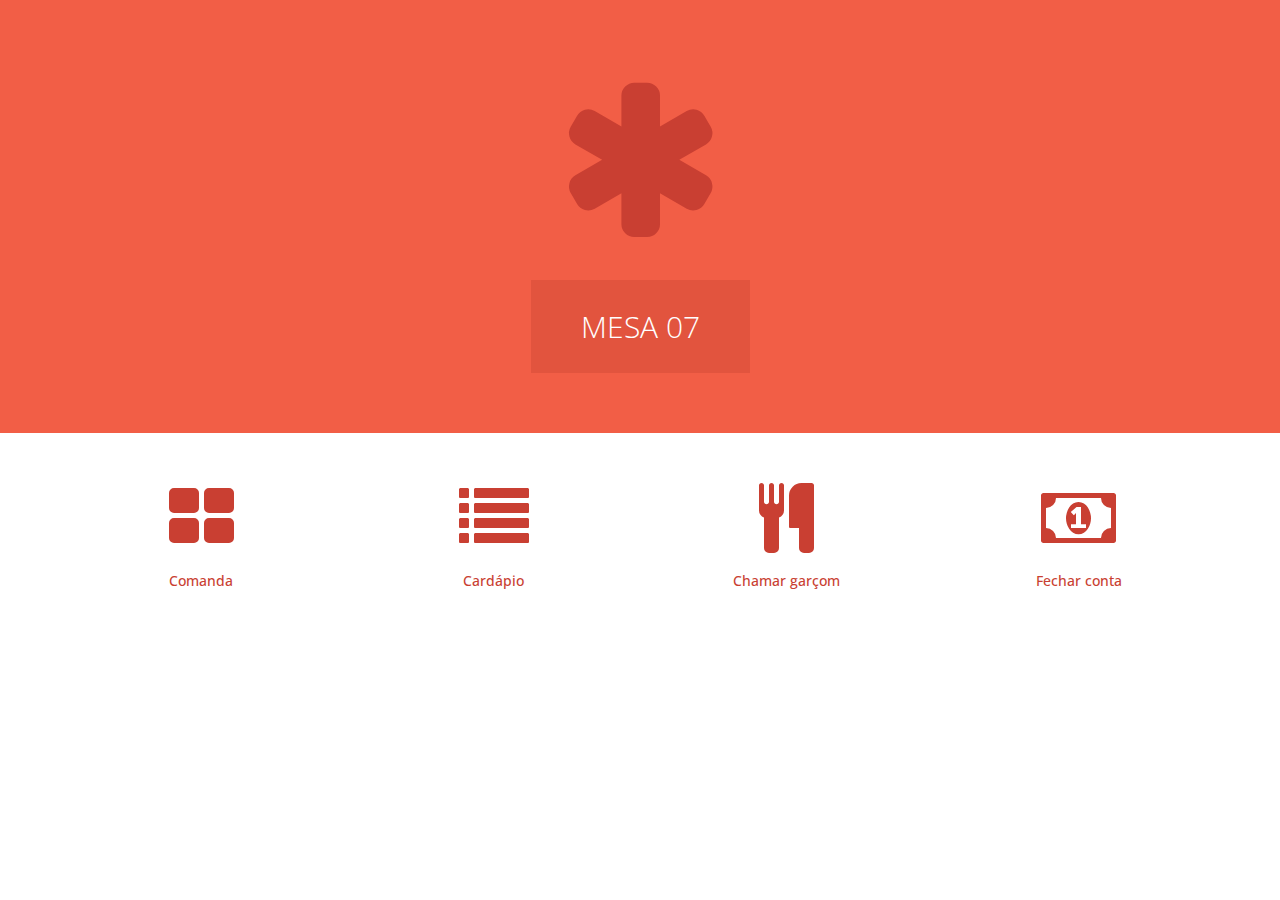
<file: index.html>
<!DOCTYPE html>
<html lang="pt-br">
	<head>
		<meta charset="utf-8" />
		<title>Comanda</title>
		<link type="text/css" href="css/bootstrap.css" rel="stylesheet" />
		<link type="text/css" href="css/comanda.css" rel="stylesheet" />
		<link type="text/css" href="//netdna.bootstrapcdn.com/font-awesome/4.0.3/css/font-awesome.css" rel="stylesheet">
	</head>
	<body>
		<div id="comanda">
			<div id="navegacao"></div>
			<div id="conteudo"></div>
		</div>

		<script type="application/javascript" src="js/bibliotecas/jQuery.js"></script>
		<script type="application/javascript" src="js/bibliotecas/bootstrap.js"></script>
		<script type="application/javascript" src="js/bibliotecas/underscore.js"></script>
		<script type="application/javascript" src="js/bibliotecas/backbone.js"></script>

		<script type="application/javascript" src="js/comanda.js"></script>
		<script type="application/javascript" src="js/inicio.js"></script>
		<script type="application/javascript" src="js/cardapio.js"></script>
		<script type="application/javascript" src="js/roteador.js"></script>
		<script type="application/javascript">
			(function (contexto) {
				window.addEventListener("load", function () {
					new Roteador();
				});
			}(this));
		</script>
	</body>
</html>
</file>
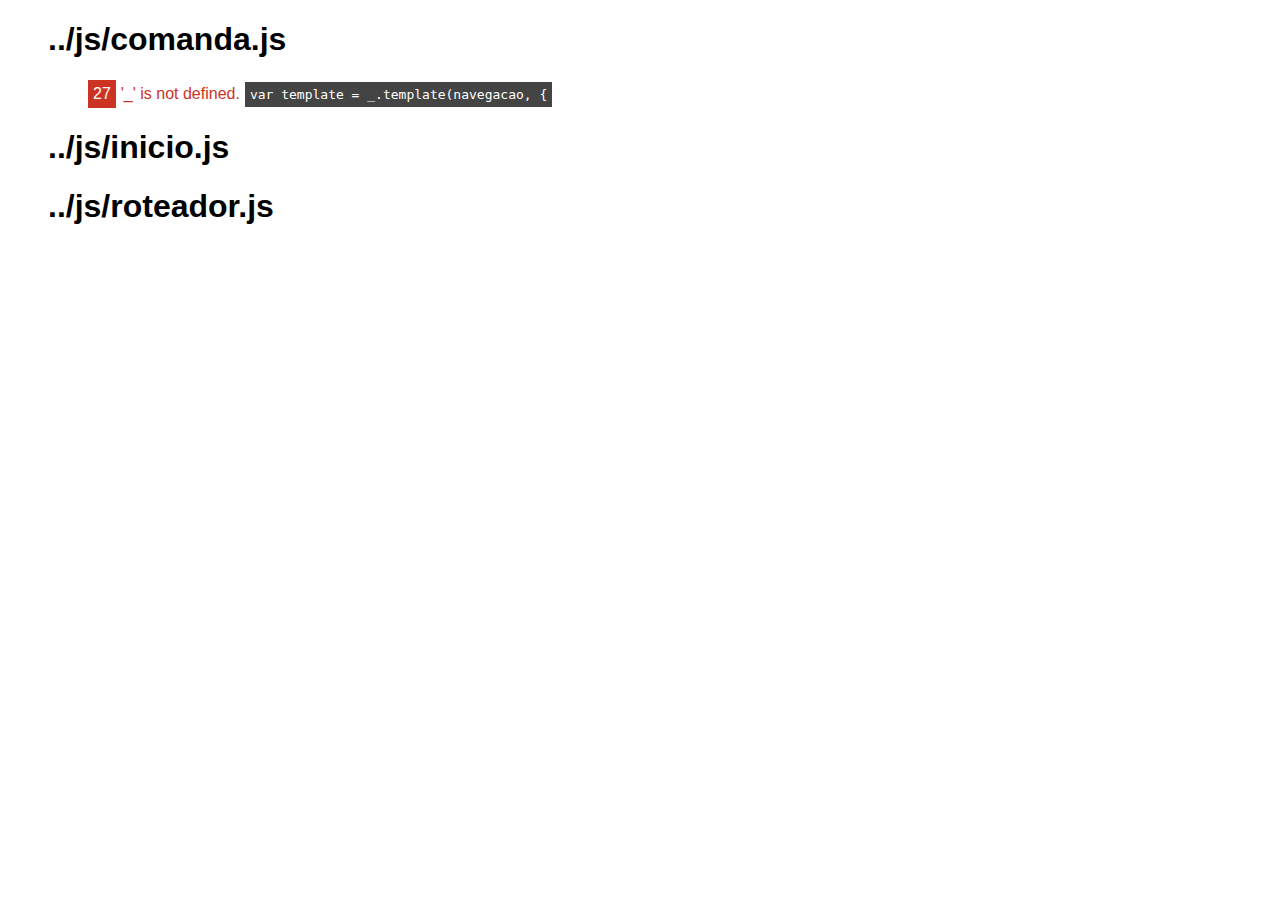
<file: html/testeDeCodigo.html>
<!DOCTYPE html>
<html>
	<head lang="pt-br">
		<meta charset="utf-8" />
		<title>Testes de código</title>
		<link href="../css/verifica.css" type="text/css" rel="stylesheet" />
		<script src="../js/bibliotecas/linda.js" type="application/javascript"></script>
		<script src="../js/bibliotecas/jsHint.js" type="application/javascript"></script>
		<script src="../js/bibliotecas/verifica.js" type="application/javascript"></script>
		<script defer type="application/javascript">
			Dom.$(janela).tratarCarregamento(function () {
				var arquivos = [
					"../js/comanda.js",
					"../js/inicio.js",
					"../js/roteador.js"
				];
				var verificacao = new Verifica(arquivos);
				verificacao.verificar();
			});
		</script>
	</head>
	<body>
		<div class="verificaJs"></div>
	</body>
</html>
</file>
<file: css/comanda.css>
@charset "utf-8";
@import url(http://fonts.googleapis.com/css?family=Open+Sans:400,300);

#comanda {
	display: flex;
	flex-direction: column;
	flex-wrap: nowrap;
	justify-content: center;
	align-items: stretch;
}

#navegacao div.titulo {
	display: flex;
	flex-direction: row;
	flex-wrap: nowrap;
	justify-content: space-between;
	align-items: center;
	background-color: #E2543E;
	padding: 10px 20px;
}

#navegacao div.titulo h1 {
	color: #FFF;
	font-family: "Open Sans", Sans-Serif;
	font-weight: 300;
	margin: 0;
}

#navegacao div.titulo a {
	color: #FFF;
	text-decoration: none;
	font-size: 2em;
	vertical-align: middle;
}

#navegacao div.titulo a:hover,
#navegacao div.titulo a:focus {
	color: #C93F32;
}

#inicio {
	display: flex;
	flex-direction: column;
	flex-wrap: nowrap;
	justify-content: center;
	align-items: stretch;
}

#inicio div.apresentacao {
	display: flex;
	flex-direction: column;
	flex-wrap: nowrap;
	justify-content: center;
	align-items: center;
	background-color: #F25E46;
	color: #C93F32;
	padding: 50px;
}

#inicio div.apresentacao h2 {
	color: #FFF;
	background-color: #E2543E;
	font-family: "Open Sans", Sans-Serif;
	font-weight: 300;
	padding: 30px 50px;
	text-transform: uppercase;
}

#inicio div.container {
	padding: 0;
}

#inicio ul.funcionalidades {
	color: #FFF;
	font-family: "Open Sans", Sans-Serif;
	font-weight: 400;
	padding: 0;
	margin: 0;
}

#inicio ul.funcionalidades i {
	display: block;
}

#inicio ul.funcionalidades li {
	list-style-type: none;
	text-align: center;
	padding: 0;
}

#inicio ul.funcionalidades li a {
	color: #C93F32;
	display: block;
	padding: 50px 0;
	text-decoration: none;
	text-align: center;
}

#inicio ul.funcionalidades li a:focus,
#inicio ul.funcionalidades li a:hover {
	background-color: #C93F32;
	color: #FFF;
}

#inicio ul.funcionalidades li a h1 {
	font-size: 1em;
}

#cardapio {
	display: flex;
	flex-direction: column;
	flex-wrap: nowrap;
	justify-content: center;
	align-items: center;
}

#cardapio ul.categorias li h1 {
	font-size: 1.5em;
}

#cardapio ul.categorias li h2 {
	font-size: 0.8em;
}

#cardapio ul.categorias li a:hover {

}
</file>
<file: css/verifica.css>
@charset "utf-8";

div.verificaJs * {
	font-family: sans-serif;
}

div.verificaJs li {
	list-style: none;
	margin-top: 5px;
}

div.verificaJs span {
	display: inline-block;
	padding: 5px;
}

div.verificaJs span.linha {
	background-color: #C32;
	color: #FFF;
}

div.verificaJs span.razao {
	color: #C32;
}

div.verificaJs span.evidencia {
	background-color: #444;
	color: #FFF;
	font-family: monospace;
}
</file>
